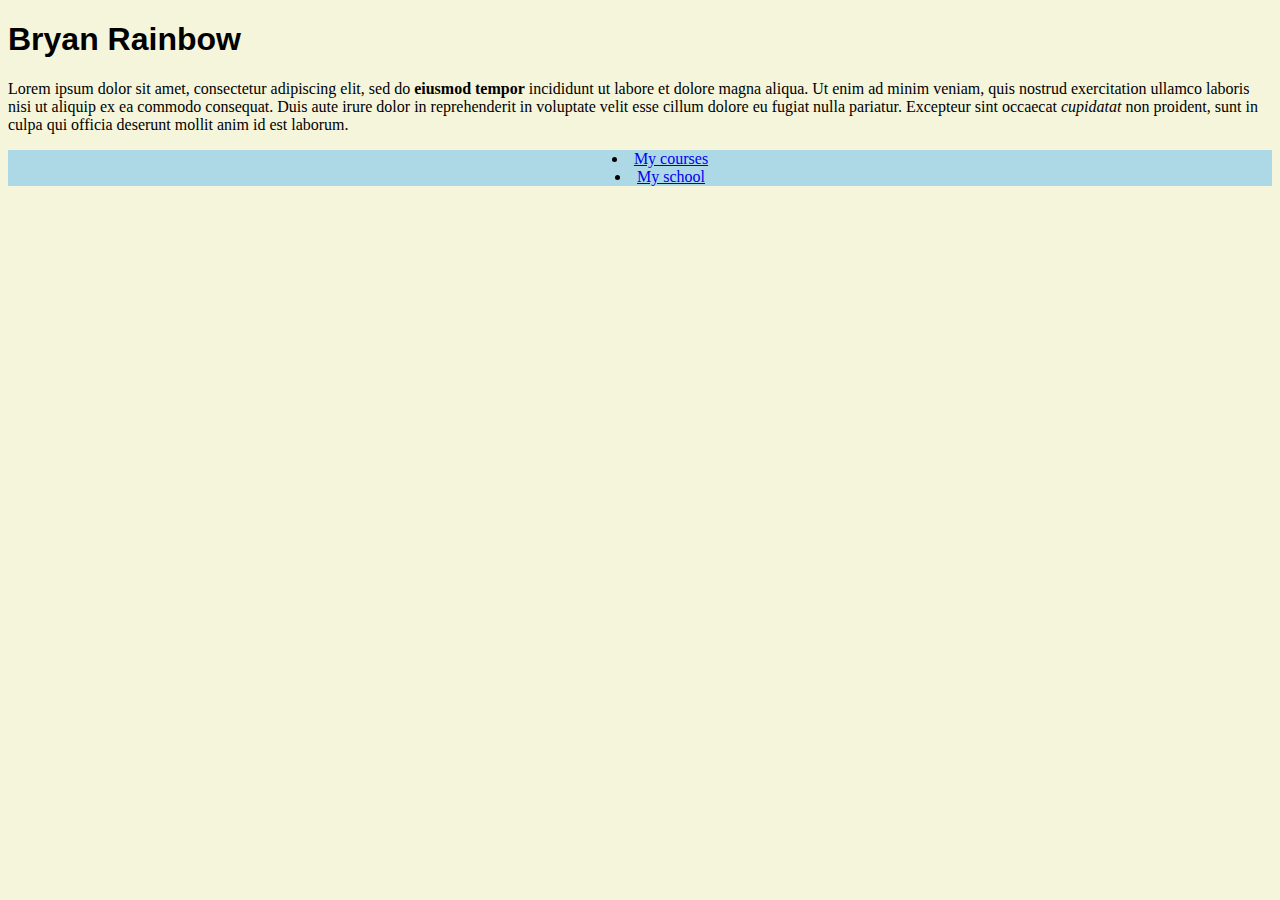
<file: personal_website/index.html>
<!DOCTYPE HTML>
<html lang="en">
  <head>
    <meta charset="utf-8">
    <title>ACIT 1620 - Lab2</title>
    <link rel="stylesheet" href="css/stylesheet.css">
  </head>
  
  <body>
    <header>
      <h1>Bryan Rainbow</h1>
    </header>
    
    <section>
      <p>
        Lorem ipsum dolor sit amet, consectetur adipiscing elit, sed do <strong>eiusmod tempor</strong> incididunt ut labore 
        et dolore magna aliqua. Ut enim ad minim veniam, quis nostrud exercitation ullamco laboris nisi ut aliquip 
        ex ea commodo consequat. Duis aute irure dolor in reprehenderit in voluptate velit esse cillum dolore eu 
        fugiat nulla pariatur. Excepteur sint occaecat <em>cupidatat</em> non proident, sunt in culpa qui officia deserunt 
        mollit anim id est laborum.
      </p>
    </section>

    <nav>
      <p>
        <ul>
          <li><a href="misc/courses.html">My courses</a></li>
          <li><a href="misc/school.html">My school</a></li>
        </ul>
      </p>
    </nav>

  </body>
</html>
</file>
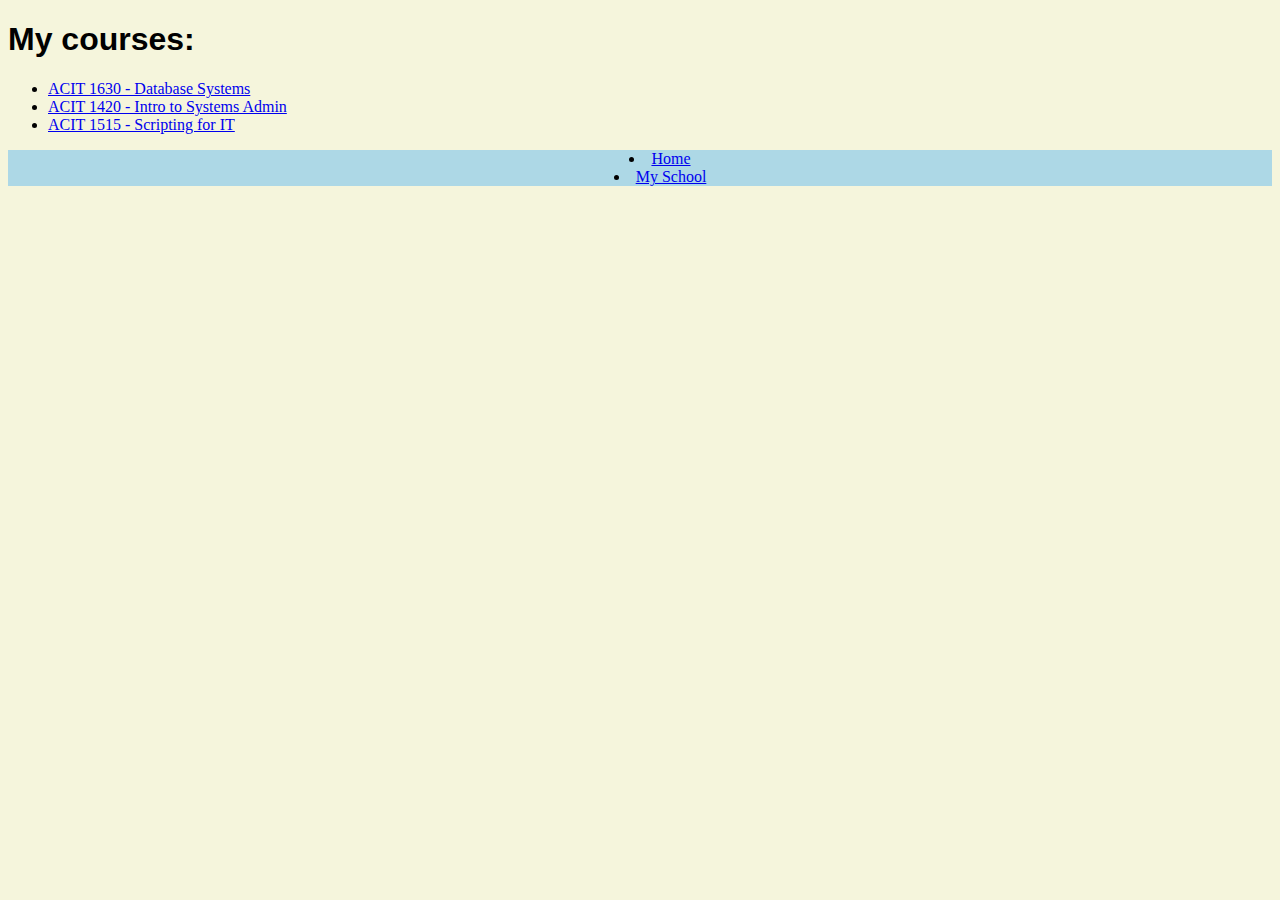
<file: personal_website/misc/courses.html>
<!DOCTYPE HTML>
<html lang="en">
  <head>
    <meta charset="utf-8">
    <title>ACIT 1620 - My courses</title>
    <link rel="stylesheet" href="../css/stylesheet.css">
  </head>
  
  <body>
    <header>
      <h1>My courses:</h1>
    </header>
    
    <section>
        <p>
        <ul>
          <li><a href="https://www.bcit.ca/study/outlines/20203034356">ACIT 1630 - Database Systems</a></li>
          <li><a href="https://learn.bcit.ca/d2l/le/content/675306/viewContent/5025419/View">ACIT 1420 - Intro to Systems Admin</a></li>
          <li><a href="https://www.bcit.ca/study/outlines/20203041869">ACIT 1515 - Scripting for IT</a></li>
        </ul>
      
      </p>
    </section>
  
    <nav>
      <ul>
        <li><a href="../index.html">Home</a></li>
        <li><a href="../misc/school.html">My School</a></li>
      </ul>
    </nav>
  
  </body>
</html>
</file>
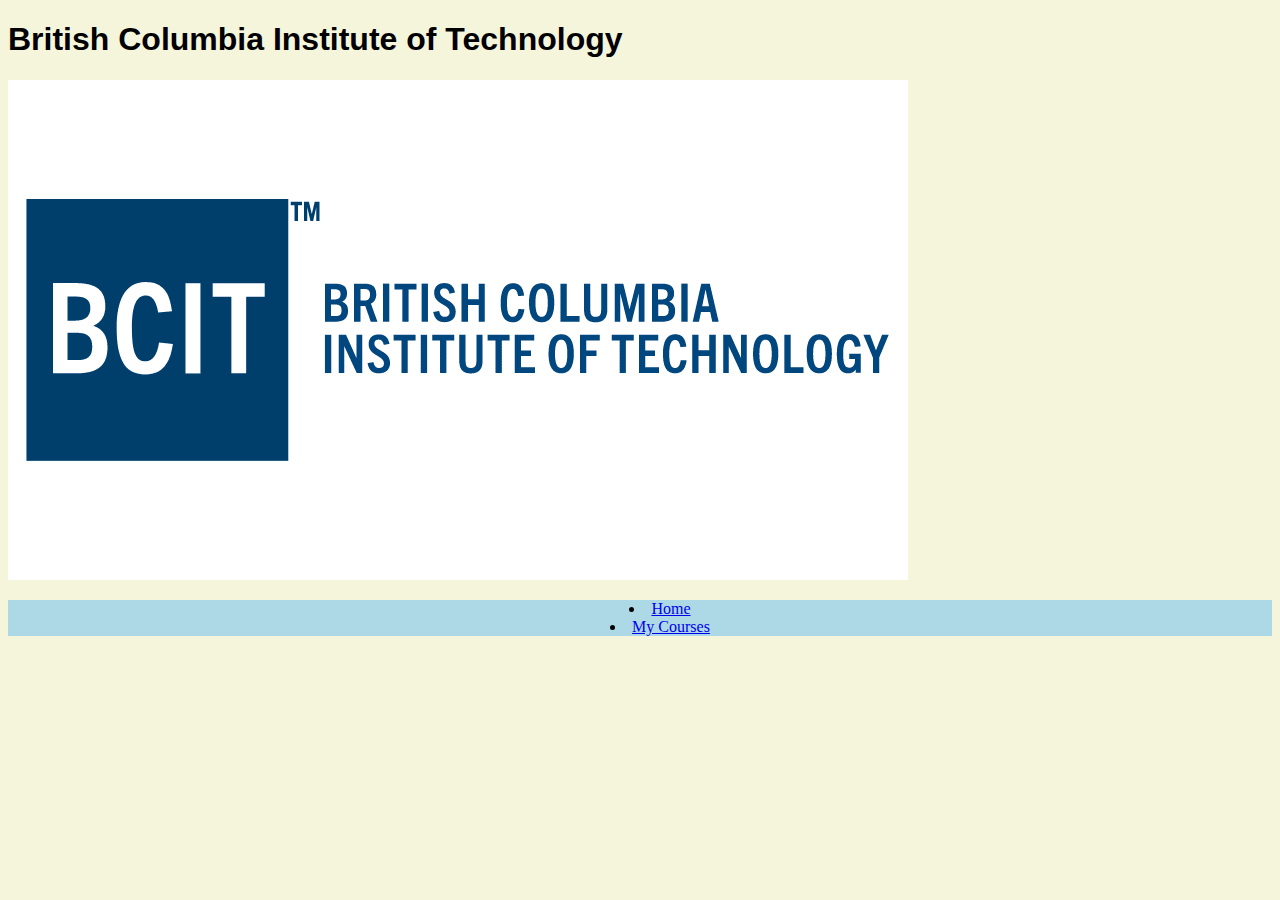
<file: personal_website/misc/school.html>
<!DOCTYPE html>
<html lang="en">
  <head>
    <meta charset="utf-8">
    <title>ACIT 1620 - My school</title>
    <link rel="stylesheet" href="../css/stylesheet.css">
  </head>
  
  <body>
    
    <header>
      <h1>British Columbia Institute of Technology</h1>
    </header>
    
    <section>
      <a href="https://www.bcit.ca/"><img src="../images/bcit_logo.png" alt="BCIT Logo"></a>
    </section>
    
    <nav>
      <ul>
        <li><a href="../index.html">Home</a></li>
        <li><a href="../misc/courses.html">My Courses</a></li>
      </ul>
    </nav>
    
  </body>
</html>
</file>
<file: personal_website/css/stylesheet.css>
body {
  background-color:beige;
}

h1 {
  font-family: 'Montserrat', sans-serif;
}

nav {
  background-color:lightblue;
  text-align:center;
  list-style-position: inside;
}
</file>
